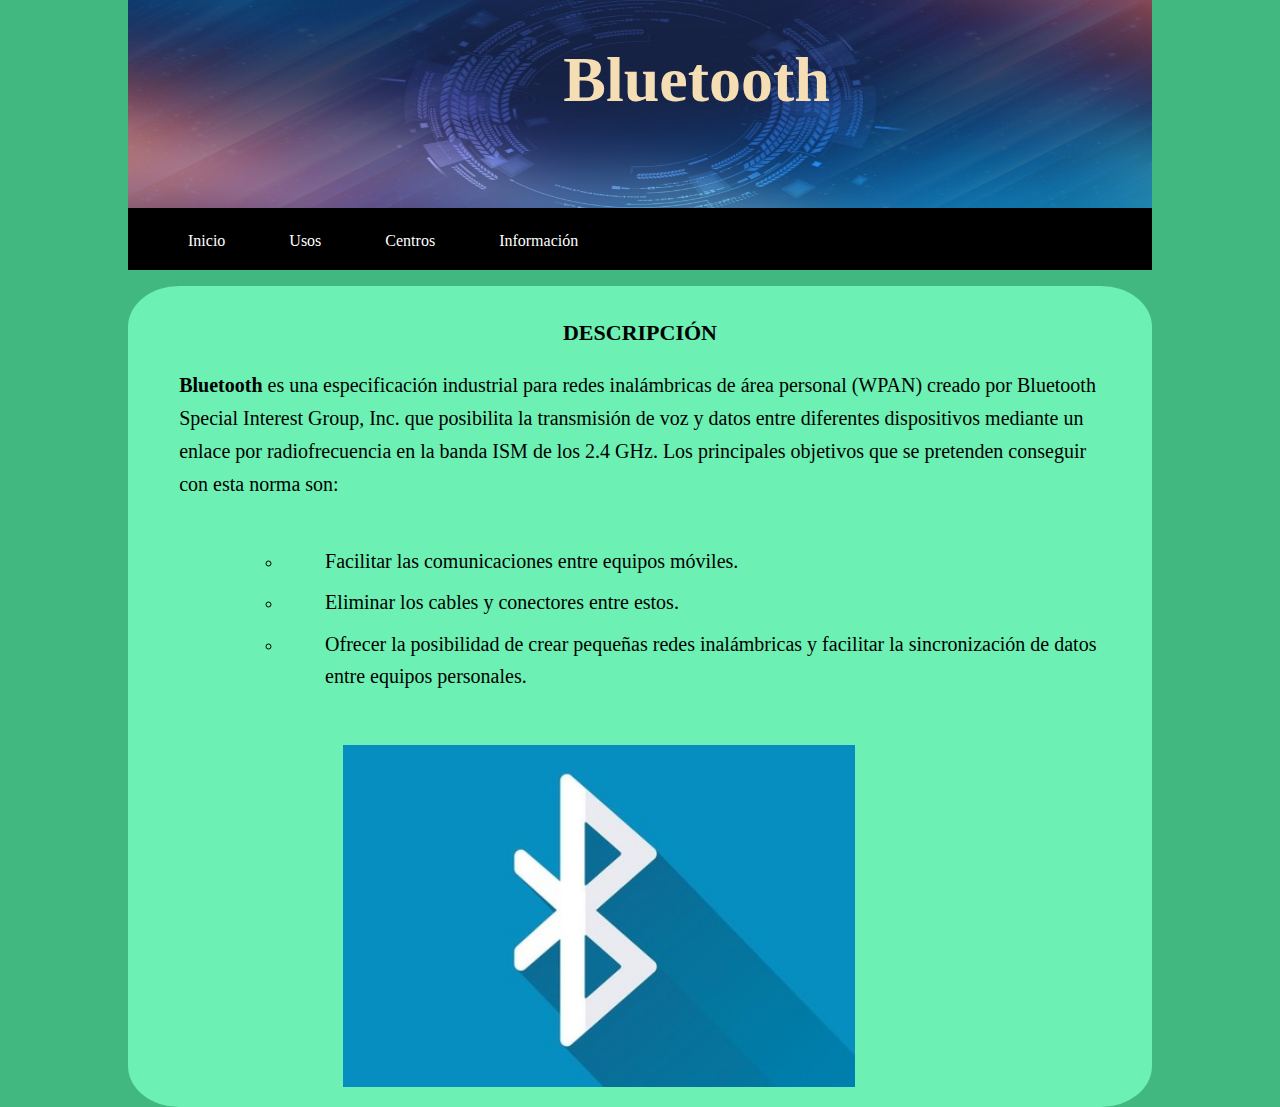
<file: index.html>
<!DOCTYPE html>
<html lang="en">
<head>
    <meta charset="UTF-8">
    <meta name="viewport" content="width=device-width, initial-scale=1.0">
    <meta http-equiv="X-UA-Compatible" content="ie=edge">
    <link rel="stylesheet" href="estilo.css" type="text/css" />
    <link rel=”shortcut icon” type=”favicon” href=”imagenes/favicon.ico”/>
    <title>Bluetooth</title>
</head>

<body>


    <div id="menu">
        
        <img src="imagenes/header.jpg" alt="">
        <span class="title">
            <h1>Bluetooth</h1>
        </span>

		<ul>

			<li><a href="index.html">Inicio</a></li>
			<li><a href="usos.html">Usos</a></li>
            <li><a href="centros.html">Centros </a></li>
            <li><a href="info.html">Información</a></li>

        </ul>
        
    </div>
    
    <div id="main">

    
        <h2>DESCRIPCIÓN</h2>

        <br>

        <p><b>Bluetooth</b> es una especificación industrial para redes inalámbricas de área personal (WPAN) creado por Bluetooth Special Interest Group, Inc. que posibilita la transmisión de voz y datos entre diferentes dispositivos mediante un enlace por radiofrecuencia en la banda ISM de los 2.4 GHz. Los principales objetivos que se pretenden conseguir con esta norma son:</p>
       
            <br>

        <ul>

            <li><p>Facilitar las comunicaciones entre equipos móviles.</p></li>
            <li><p>Eliminar los cables y conectores entre estos.</li>
            <li><p>Ofrecer la posibilidad de crear pequeñas redes inalámbricas y facilitar la sincronización de datos entre equipos personales.</li>
          
        </ul>

            <br><br>

        <img class="imagen" src="imagenes/bluetooth.jpg" alt="">


    </div>
   
    
</body>

</html>
</file>
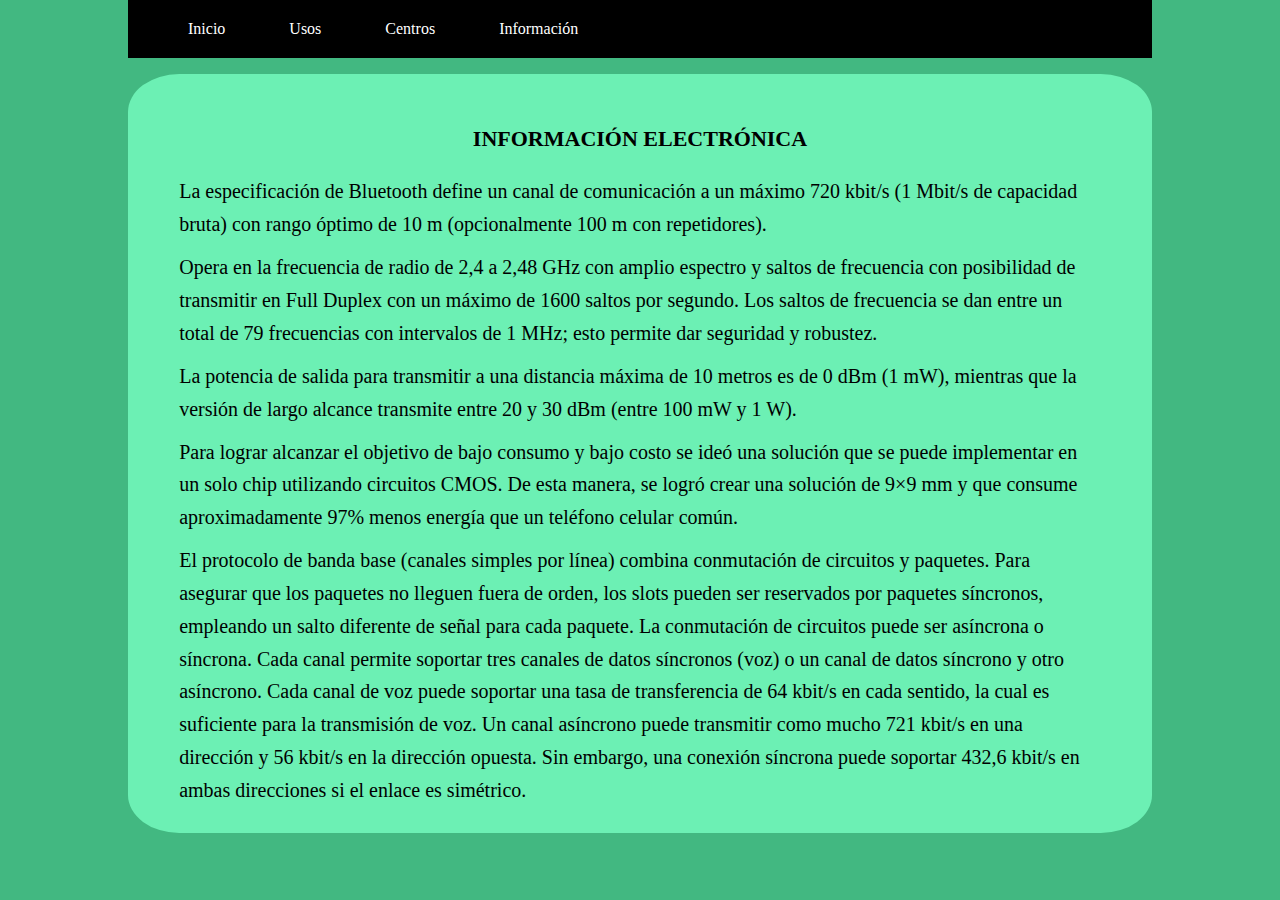
<file: info.html>
<!DOCTYPE html>
<html lang="en">
<head>
    <meta charset="UTF-8">
    <meta name="viewport" content="width=device-width, initial-scale=1.0">
    <meta http-equiv="X-UA-Compatible" content="ie=edge">
    <link rel="stylesheet" href="estilo.css" type="text/css" />
    <link rel=”shortcut icon” type=”favicon” href=”imagenes/favicon.ico”/>
    <title>Bluetooth</title>
</head>

<body>


    <div id="menu">
        
		<ul>

			<li><a href="index.html">Inicio</a></li>
			<li><a href="usos.html">Usos</a></li>
            <li><a href="centros.html">Centros </a></li>
            <li><a href="info.html">Información</a></li>

        </ul>
        
    </div>
    
    <div id="main">

            <br>
    
        <h2>INFORMACIÓN ELECTRÓNICA</h2>

            <br>

        <p>La especificación de Bluetooth define un canal de comunicación a un máximo 720 kbit/s (1 Mbit/s de capacidad bruta) con rango óptimo de 10 m (opcionalmente 100 m con repetidores).</p>


        <p>Opera en la frecuencia de radio de 2,4 a 2,48 GHz con amplio espectro y saltos de frecuencia con posibilidad de transmitir en Full Duplex con un máximo de 1600 saltos por segundo. Los saltos de frecuencia se dan entre un total de 79 frecuencias con intervalos de 1 MHz; esto permite dar seguridad y robustez.</p>


        <p>La potencia de salida para transmitir a una distancia máxima de 10 metros es de 0 dBm (1 mW), mientras que la versión de largo alcance transmite entre 20 y 30 dBm (entre 100 mW y 1 W).</p>


        <p>Para lograr alcanzar el objetivo de bajo consumo y bajo costo se ideó una solución que se puede implementar en un solo chip utilizando circuitos CMOS. De esta manera, se logró crear una solución de 9×9 mm y que consume aproximadamente 97% menos energía que un teléfono celular común.</p>


        <p>El protocolo de banda base (canales simples por línea) combina conmutación de circuitos y paquetes. Para asegurar que los paquetes no lleguen fuera de orden, los slots pueden ser reservados por paquetes síncronos, empleando un salto diferente de señal para cada paquete.

            La conmutación de circuitos puede ser asíncrona o síncrona. Cada canal permite soportar tres canales de datos síncronos (voz) o un canal de datos síncrono y otro asíncrono.

            Cada canal de voz puede soportar una tasa de transferencia de 64 kbit/s en cada sentido, la cual es suficiente para la transmisión de voz.

            Un canal asíncrono puede transmitir como mucho 721 kbit/s en una dirección y 56 kbit/s en la dirección opuesta. Sin embargo, una conexión síncrona puede soportar 432,6 kbit/s en ambas direcciones si el enlace es simétrico.</p>

    </div>
   
    
</body>

</html>
</file>
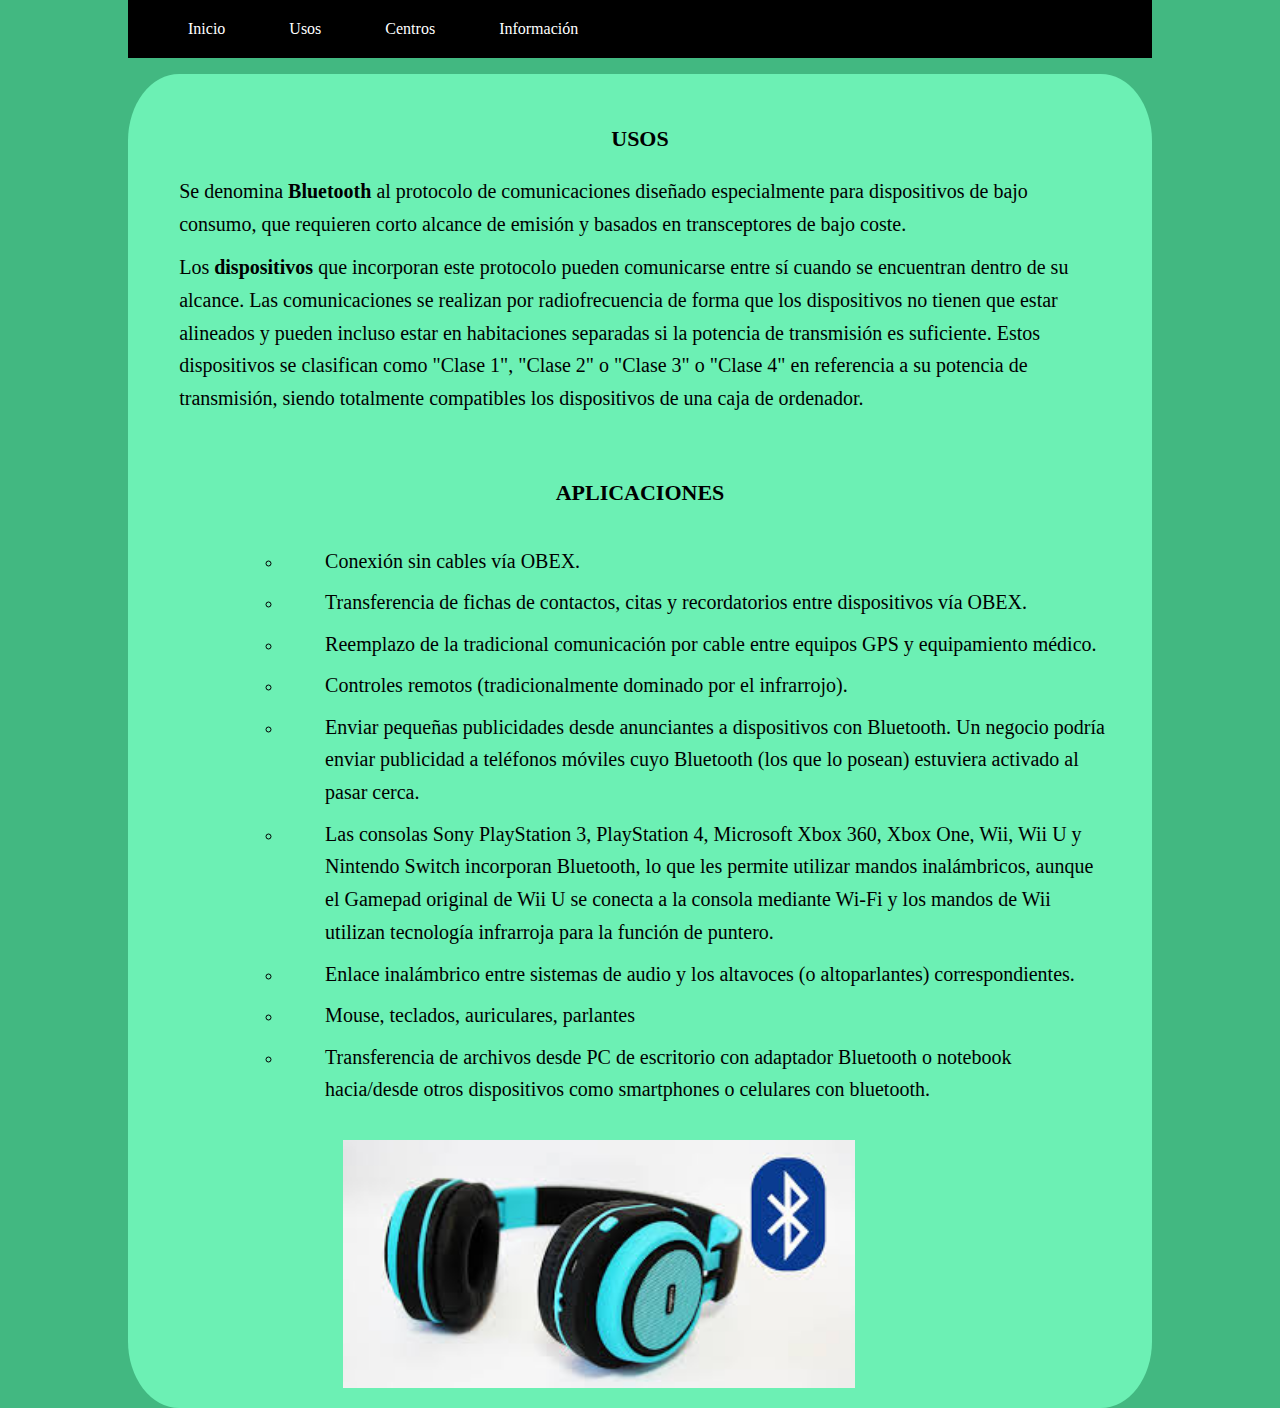
<file: usos.html>
<!DOCTYPE html>
<html lang="en">
<head>
    <meta charset="UTF-8">
    <meta name="viewport" content="width=device-width, initial-scale=1.0">
    <meta http-equiv="X-UA-Compatible" content="ie=edge">
    <link rel="stylesheet" href="estilo.css" type="text/css" />
    <link rel=”shortcut icon” type=”favicon” href=”imagenes/favicon.ico”/>
    <title>Bluetooth</title>
</head>

<body>


    <div id="menu">
        

		<ul>

			<li><a href="index.html">Inicio</a></li>
			<li><a href="usos.html">Usos</a></li>
            <li><a href="centros.html">Centros </a></li>
            <li><a href="info.html">Información</a></li>

        </ul>
        
    </div>
    
    <div id="main">

    
           <br>

        <h2>USOS</h2>

            <br>

        <p>Se denomina <b>Bluetooth</b> al protocolo de comunicaciones diseñado especialmente para dispositivos de bajo consumo, que requieren corto alcance de emisión y basados en transceptores de bajo coste.</p>
        
        <p>Los <b>dispositivos</b> que incorporan este protocolo pueden comunicarse entre sí cuando se encuentran dentro de su alcance. Las comunicaciones se realizan por radiofrecuencia de forma que los dispositivos no tienen que estar alineados y pueden incluso estar en habitaciones separadas si la potencia de transmisión es suficiente. Estos dispositivos se clasifican como "Clase 1", "Clase 2" o "Clase 3" o "Clase 4" en referencia a su potencia de transmisión, siendo totalmente compatibles los dispositivos de una caja de ordenador.</p>

            <br>

            <br>

        <h2>APLICACIONES</h2>

            <br>

            <ul>

                <li><p>Conexión sin cables vía OBEX.</p></li>

                <li><p>Transferencia de fichas de contactos, citas y recordatorios entre dispositivos vía OBEX.</p></li>

                <li><p>Reemplazo de la tradicional comunicación por cable entre equipos GPS y equipamiento médico.</p></li>

                <li><p>Controles remotos (tradicionalmente dominado por el infrarrojo).</p></li>

                <li><p>Enviar pequeñas publicidades desde anunciantes a dispositivos con Bluetooth. Un negocio podría enviar publicidad a teléfonos móviles cuyo Bluetooth (los que lo posean) estuviera activado al pasar cerca.</p></li>

                <li><p>Las consolas Sony PlayStation 3, PlayStation 4, Microsoft Xbox 360, Xbox One, Wii, Wii U y Nintendo Switch incorporan Bluetooth, lo que les permite utilizar mandos inalámbricos, aunque el Gamepad original de Wii U se conecta a la consola mediante Wi-Fi y los mandos de Wii utilizan tecnología infrarroja para la función de puntero.</p></li>

                <li><p>Enlace inalámbrico entre sistemas de audio y los altavoces (o altoparlantes) correspondientes.</p></li>

                <li><p>Mouse, teclados, auriculares, parlantes</p></li>

                <li><p>Transferencia de archivos desde PC de escritorio con adaptador Bluetooth o notebook hacia/desde otros dispositivos como smartphones o celulares con bluetooth.</p></li>

            </ul>

                <br>

        <img class="imagen" src="imagenes/cascos.jpg" alt="">
         
    </div>
   
</body>

</html>
</file>
<file: estilo.css>
body {

    background-color: #42B881;
    margin: 0 10%;
    font-family: Comic Sans MS, Comic Sans, cursive;

}

p  {
    
    margin: 0 0 1%;
    line-height: 1.64em; 
    font-size : 20px;
    padding: 0 5%;

}

h2 { 

    text-align: center;
    font-size: 22px;
    margin-bottom : 5px; 
}

ul {list-style-type: circle;}

#main {

    padding-top: 1pc;
    border-radius: 5%;
    background-color:  rgb(108, 240, 180);
    padding-bottom: 1pc;

}

#main ul {

    padding-left: 15%;

}

#main .imagen {

    width: 50%;
    padding-left: 21%;

}

#main .dosimagen {

    width: 43%;
    padding-left: 4%;
    height: 20pc;
    padding-top: 1pc;
    border-radius: 60px;
}



#menu img{

    width: 100%;
    height: 13pc;

}

#menu .title{

    width: 80%;
    height: 13pc;
    position: absolute;
    top: 0;
    left: 44%;

}

#menu .title h1{

    font-size: 4pc;
    color: wheat;

}

#menu{
    background-color: black;
    margin-bottom: 1pc;
}

#menu ul{
    list-style: none;
    margin: 0;
    padding: 20px 30px;
}

#menu li{
    display: inline;
    margin: 0;
}

#menu li a{
    color: white;
    padding: 20px 30px;
    text-decoration: none;
}

#menu li a:hover{
    background-color: cornflowerblue;
    color: white;
}



@media screen and (max-width: 747px){
    #menu ul{
        list-style: none;
        margin: 0;
        padding: 20px 10px;
        font-size: 14px;
    }
    #menu ul li{
        margin-right: -3px;
        display: inline-block;
        text-align: center;
        width: 33%;
    }

    #menu li a{
        display: list-item;
    }
}

@media screen and (max-width: 480px){
    #menu ul li{
        width: 100%;
    }
    #menu img{

        width: 92%;
        padding-left: 4%;
    
    }

    #menu .title{

        width: 80%;
        height: 13pc;
        position: absolute;
        top: 0;
        left: 20%;
        padding-top: 7%;
    
    }

    #main .dosimagen {

        width: 67%;
        padding-left: 16%;
        height: 11pc;
        border-radius: 60px;
        margin-top: 1pc;    

    }
    

}
</file>
